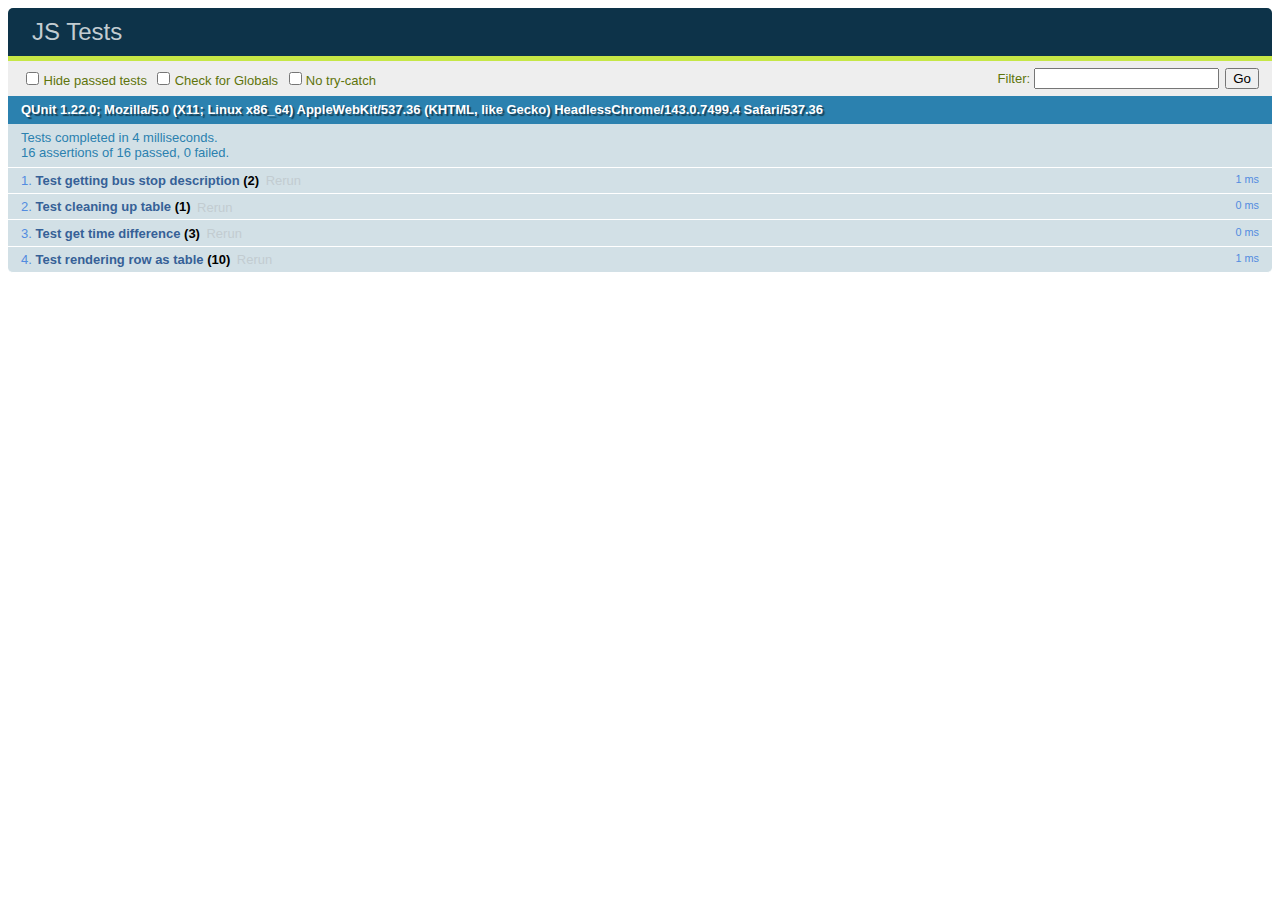
<file: static/js/tests/runTests.html>
<!DOCTYPE html>
<html>
<head>
  <meta charset="utf-8">
  <meta name="viewport" content="width=device-width">
  <title>JS Tests</title>
  <link rel="stylesheet" href="qunit-1.22.0.css">
</head>
<body>
  <div id="tested-elements-container" style="display:none">
    <input id="bus-stop-id-input"></input>
    <span id="bus-stop-desc-p"></span>
    <table><tbody id="bus-stop-data-tbody"></tbody></table>
  </div>
  <div id="qunit"></div>
  <div id="qunit-fixture"></div>
  <script src="qunit-1.22.0.js"></script>
  <script src="../arrival.js"></script>
  <script src="testArrival.js"></script>
</body>
</html>
</file>
<file: static/js/tests/qunit-1.22.0.css>
/*!
 * QUnit 1.22.0
 * https://qunitjs.com/
 *
 * Copyright jQuery Foundation and other contributors
 * Released under the MIT license
 * https://jquery.org/license
 *
 * Date: 2016-02-23T15:57Z
 */

/** Font Family and Sizes */

#qunit-tests, #qunit-header, #qunit-banner, #qunit-testrunner-toolbar, #qunit-filteredTest, #qunit-userAgent, #qunit-testresult {
	font-family: "Helvetica Neue Light", "HelveticaNeue-Light", "Helvetica Neue", Calibri, Helvetica, Arial, sans-serif;
}

#qunit-testrunner-toolbar, #qunit-filteredTest, #qunit-userAgent, #qunit-testresult, #qunit-tests li { font-size: small; }
#qunit-tests { font-size: smaller; }


/** Resets */

#qunit-tests, #qunit-header, #qunit-banner, #qunit-filteredTest, #qunit-userAgent, #qunit-testresult, #qunit-modulefilter {
	margin: 0;
	padding: 0;
}


/** Header */

#qunit-header {
	padding: 0.5em 0 0.5em 1em;

	color: #8699A4;
	background-color: #0D3349;

	font-size: 1.5em;
	line-height: 1em;
	font-weight: 400;

	border-radius: 5px 5px 0 0;
}

#qunit-header a {
	text-decoration: none;
	color: #C2CCD1;
}

#qunit-header a:hover,
#qunit-header a:focus {
	color: #FFF;
}

#qunit-testrunner-toolbar label {
	display: inline-block;
	padding: 0 0.5em 0 0.1em;
}

#qunit-banner {
	height: 5px;
}

#qunit-testrunner-toolbar {
	padding: 0.5em 1em 0.5em 1em;
	color: #5E740B;
	background-color: #EEE;
	overflow: hidden;
}

#qunit-filteredTest {
	padding: 0.5em 1em 0.5em 1em;
	background-color: #F4FF77;
	color: #366097;
}

#qunit-userAgent {
	padding: 0.5em 1em 0.5em 1em;
	background-color: #2B81AF;
	color: #FFF;
	text-shadow: rgba(0, 0, 0, 0.5) 2px 2px 1px;
}

#qunit-modulefilter-container {
	float: right;
	padding: 0.2em;
}

.qunit-url-config {
	display: inline-block;
	padding: 0.1em;
}

.qunit-filter {
	display: block;
	float: right;
	margin-left: 1em;
}

/** Tests: Pass/Fail */

#qunit-tests {
	list-style-position: inside;
}

#qunit-tests li {
	padding: 0.4em 1em 0.4em 1em;
	border-bottom: 1px solid #FFF;
	list-style-position: inside;
}

#qunit-tests > li {
	display: none;
}

#qunit-tests li.running,
#qunit-tests li.pass,
#qunit-tests li.fail,
#qunit-tests li.skipped {
	display: list-item;
}

#qunit-tests.hidepass {
	position: relative;
}

#qunit-tests.hidepass li.running,
#qunit-tests.hidepass li.pass {
	visibility: hidden;
	position: absolute;
	width:   0;
	height:  0;
	padding: 0;
	border:  0;
	margin:  0;
}

#qunit-tests li strong {
	cursor: pointer;
}

#qunit-tests li.skipped strong {
	cursor: default;
}

#qunit-tests li a {
	padding: 0.5em;
	color: #C2CCD1;
	text-decoration: none;
}

#qunit-tests li p a {
	padding: 0.25em;
	color: #6B6464;
}
#qunit-tests li a:hover,
#qunit-tests li a:focus {
	color: #000;
}

#qunit-tests li .runtime {
	float: right;
	font-size: smaller;
}

.qunit-assert-list {
	margin-top: 0.5em;
	padding: 0.5em;

	background-color: #FFF;

	border-radius: 5px;
}

.qunit-source {
	margin: 0.6em 0 0.3em;
}

.qunit-collapsed {
	display: none;
}

#qunit-tests table {
	border-collapse: collapse;
	margin-top: 0.2em;
}

#qunit-tests th {
	text-align: right;
	vertical-align: top;
	padding: 0 0.5em 0 0;
}

#qunit-tests td {
	vertical-align: top;
}

#qunit-tests pre {
	margin: 0;
	white-space: pre-wrap;
	word-wrap: break-word;
}

#qunit-tests del {
	background-color: #E0F2BE;
	color: #374E0C;
	text-decoration: none;
}

#qunit-tests ins {
	background-color: #FFCACA;
	color: #500;
	text-decoration: none;
}

/*** Test Counts */

#qunit-tests b.counts                       { color: #000; }
#qunit-tests b.passed                       { color: #5E740B; }
#qunit-tests b.failed                       { color: #710909; }

#qunit-tests li li {
	padding: 5px;
	background-color: #FFF;
	border-bottom: none;
	list-style-position: inside;
}

/*** Passing Styles */

#qunit-tests li li.pass {
	color: #3C510C;
	background-color: #FFF;
	border-left: 10px solid #C6E746;
}

#qunit-tests .pass                          { color: #528CE0; background-color: #D2E0E6; }
#qunit-tests .pass .test-name               { color: #366097; }

#qunit-tests .pass .test-actual,
#qunit-tests .pass .test-expected           { color: #999; }

#qunit-banner.qunit-pass                    { background-color: #C6E746; }

/*** Failing Styles */

#qunit-tests li li.fail {
	color: #710909;
	background-color: #FFF;
	border-left: 10px solid #EE5757;
	white-space: pre;
}

#qunit-tests > li:last-child {
	border-radius: 0 0 5px 5px;
}

#qunit-tests .fail                          { color: #000; background-color: #EE5757; }
#qunit-tests .fail .test-name,
#qunit-tests .fail .module-name             { color: #000; }

#qunit-tests .fail .test-actual             { color: #EE5757; }
#qunit-tests .fail .test-expected           { color: #008000; }

#qunit-banner.qunit-fail                    { background-color: #EE5757; }

/*** Skipped tests */

#qunit-tests .skipped {
	background-color: #EBECE9;
}

#qunit-tests .qunit-skipped-label {
	background-color: #F4FF77;
	display: inline-block;
	font-style: normal;
	color: #366097;
	line-height: 1.8em;
	padding: 0 0.5em;
	margin: -0.4em 0.4em -0.4em 0;
}

/** Result */

#qunit-testresult {
	padding: 0.5em 1em 0.5em 1em;

	color: #2B81AF;
	background-color: #D2E0E6;

	border-bottom: 1px solid #FFF;
}
#qunit-testresult .module-name {
	font-weight: 700;
}

/** Fixture */

#qunit-fixture {
	position: absolute;
	top: -10000px;
	left: -10000px;
	width: 1000px;
	height: 1000px;
}
</file>
